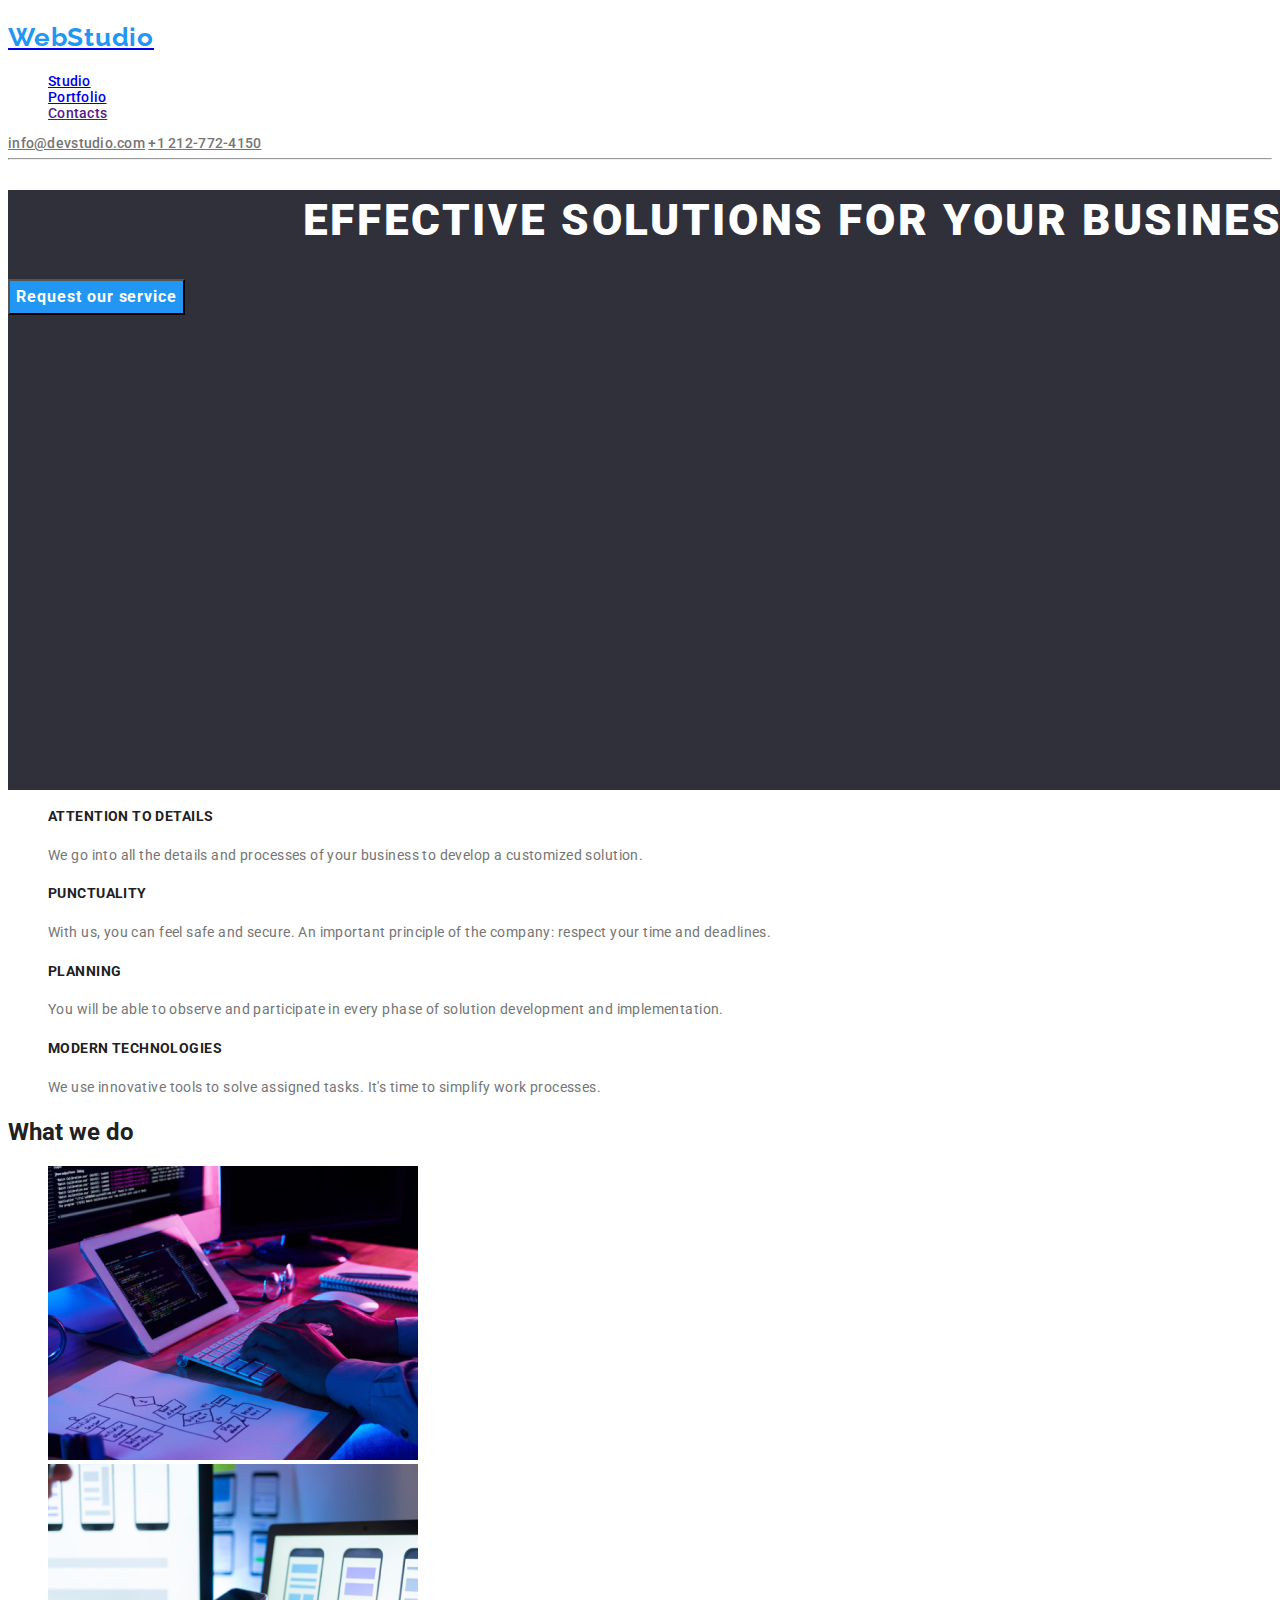
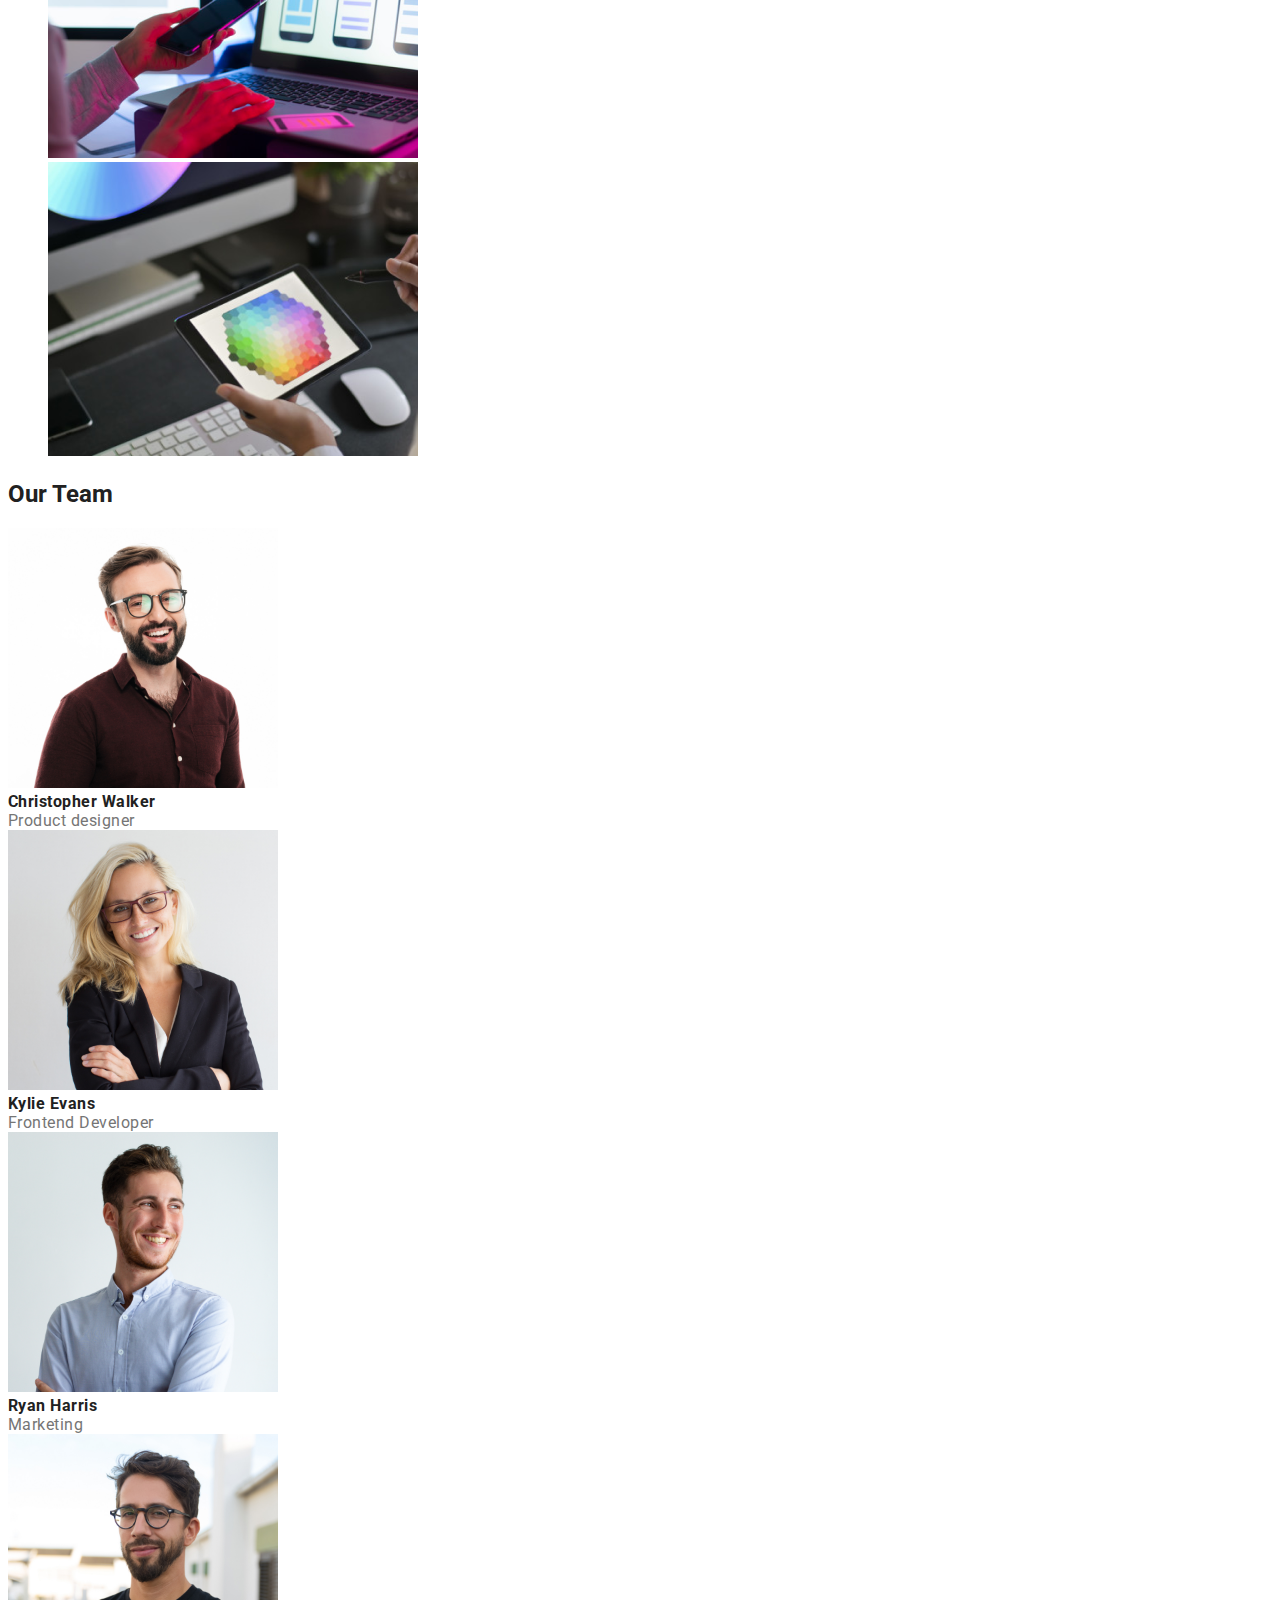
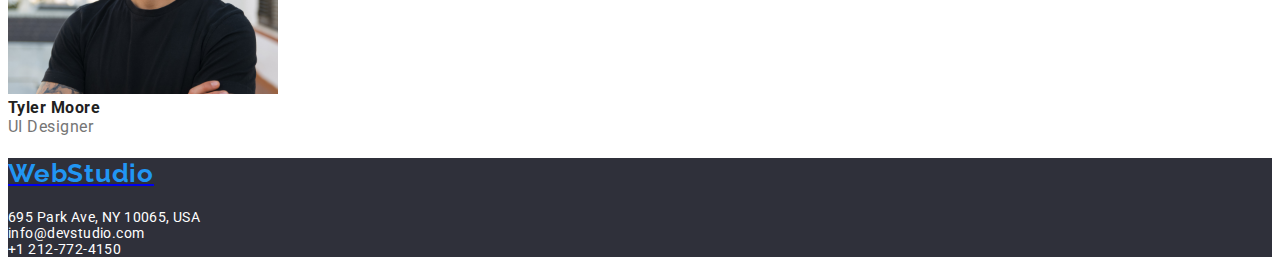
<file: index.html>
<!DOCTYPE html>
<html lang="en">
  <head>
    <meta charset="UTF-8" />
    <meta name="viewport" content="width=device-width, initial-scale=1.0" />
    <title>WebStudio</title>
    <link rel="preconnect" href="https://fonts.googleapis.com" />
    <link rel="preconnect" href="https://fonts.gstatic.com" crossorigin />
    <link
      href="https://fonts.googleapis.com/css2?family=Open+Sans:wght@400;600&family=Raleway:wght@700&family=Roboto:wght@400;500;700;900&display=swap"
      rel="stylesheet"
    />
    <link rel="stylesheet" href="./css/styles.css" />
  </head>
  <body>
    <header class="global-header">
      <a href="index.html">
        <h2 class="logo-web">WebStudio</h2>
      </a>
      <nav class="main-navigation">
        <ul>
          <li><a href="index.html" class="active">Studio</a></li>
          <li><a href="portfolio.html">Portfolio</a></li>
          <li><a href="">Contacts</a></li>
        </ul>
      </nav>
      <a href="mailto:info@devstudio.com" class="email">info@devstudio.com</a>
      <a href="tel:+1 212-772-4150" class="phone-number">+1 212-772-4150</a>

      <hr />
    </header>
    <main>
      <section class="hero-section">
        <h1 class="hero-heading">EFFECTIVE SOLUTIONS FOR YOUR BUSINESS</h1>
        <button type="button" class="button">Request our service</button>
      </section>
      <div class="strong-points">
        <ul>
          <li>
            <h4 class="points-title">ATTENTION TO DETAILS</h4>
            <span class="points-describe"
              >We go into all the details and processes of your business to
              develop a customized solution.</span
            >
          </li>
          <li>
            <h4 class="points-title">PUNCTUALITY</h4>
            <span class="points-describe"
              >With us, you can feel safe and secure. An important principle of
              the company: respect your time and deadlines.</span
            >
          </li>
          <li>
            <h4 class="points-title">PLANNING</h4>
            <span class="points-describe"
              >You will be able to observe and participate in every phase of
              solution development and implementation.</span
            >
          </li>
          <li>
            <h4 class="points-title">MODERN TECHNOLOGIES</h4>
            <span class="points-describe"
              >We use innovative tools to solve assigned tasks. It's time to
              simplify work processes.</span
            >
          </li>
        </ul>
      </div>
      <section>
        <h2 class="info-company">What we do</h2>
        <ul>
          <li>
            <img
              src="./images/code_img_1.png"
              alt="code html1"
              width="370"
              height="294"
            />
          </li>
          <li>
            <img
              src="./images/code_html_img.png"
              alt="customer service"
              width="370"
              height="294"
            />
          </li>
          <li>
            <img
              src="./images/colour_design_img.png"
              alt="colour pallete"
              width="370"
              height="294"
            />
          </li>
        </ul>
      </section>
      <section class="our-team">
        <h2 class="info-team">Our Team</h2>
        <div>
          <img
            src="./images/christopher_walker.jpg"
            alt="Christopher Walker"
            width="270"
            height="260"
          />
          <br />
          <span class="person-name"><b>Christopher Walker</b></span>
          <br />
          <span class="job-title">Product designer</span>
        </div>
        <div>
          <img
            src="./images/kilie_evans.jpg"
            alt="Kylie Evans"
            width="270"
            height="260"
          />
          <br />
          <span class="person-name"><b>Kylie Evans</b></span>
          <br />
          <span class="job-title">Frontend Developer</span>
        </div>
        <div>
          <img
            src="./images/ryan_harris.jpg"
            alt="Ryan Harris"
            width="270"
            height="260"
          />
          <br />
          <span class="person-name"><b>Ryan Harris</b></span>
          <br />
          <span class="job-title">Marketing</span>
        </div>
        <div>
          <img
            src="./images/tyler_moore.jpg"
            alt="Tyler Moore"
            width="270"
            height="260"
          />
          <br />
          <span class="person-name"><b>Tyler Moore</b></span>
          <br />
          <span class="job-title">UI Designer</span>
        </div>
      </section>
    </main>
    <footer class="info-footer">
      <div>
        <a href="index.html">
          <h2 class="logo-web">WebStudio</h2>
        </a>
        <address class="contact-details">
          695 Park Ave, NY 10065, USA
          <br />
          info@devstudio.com
          <br />
          +1 212-772-4150
        </address>
      </div>
    </footer>
  </body>
</html>
</file>
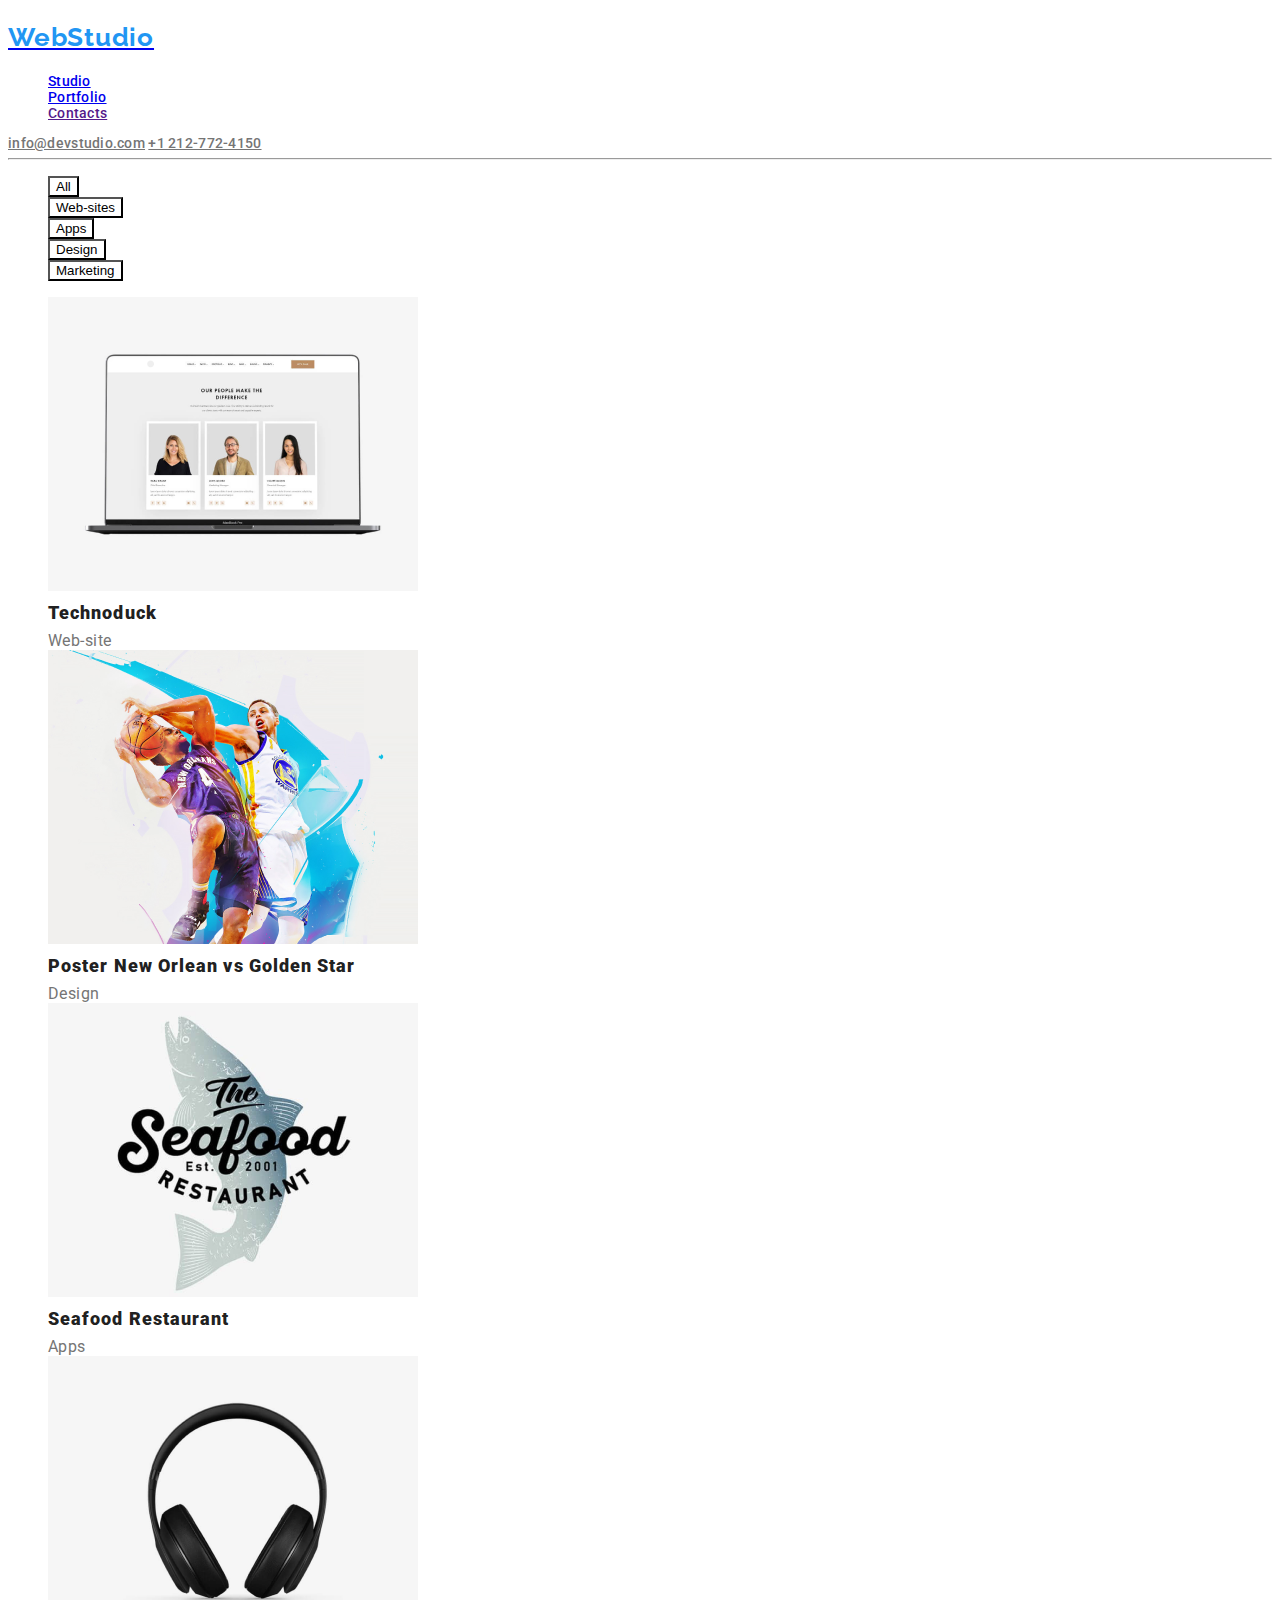
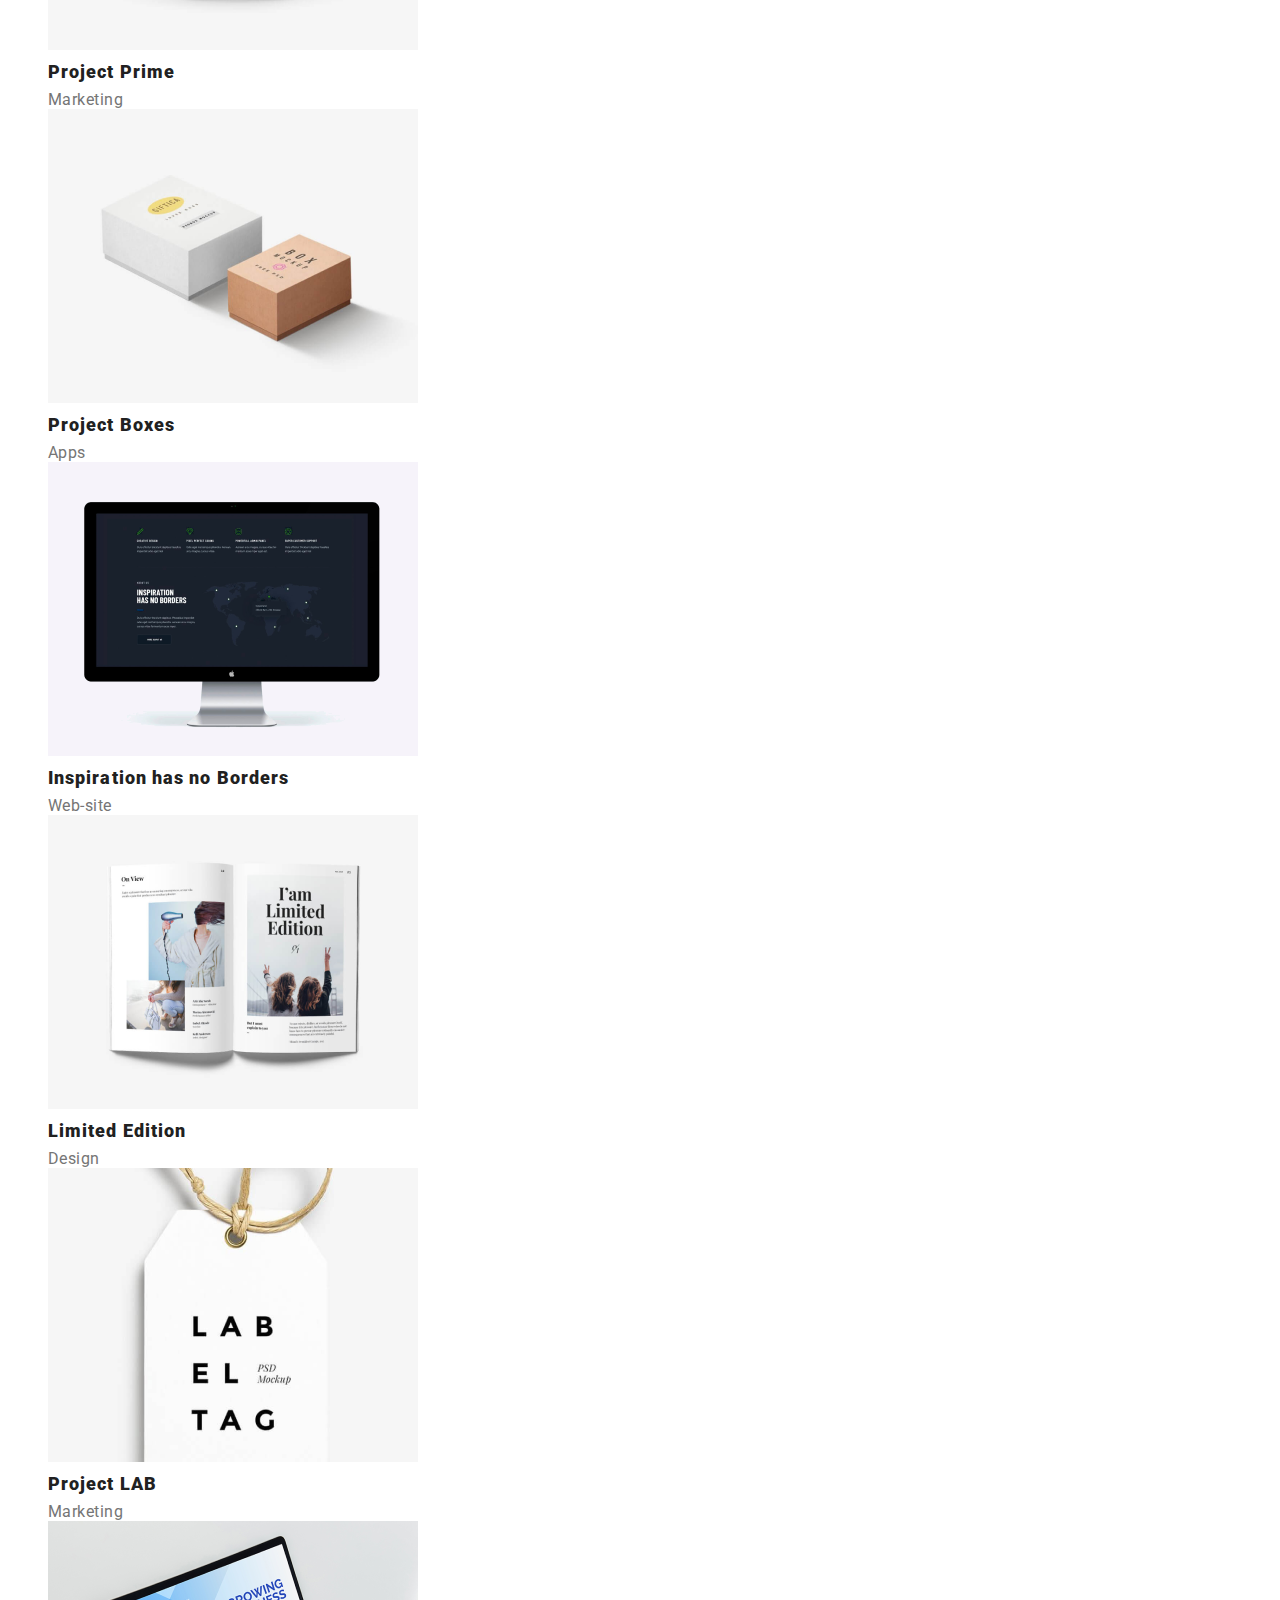
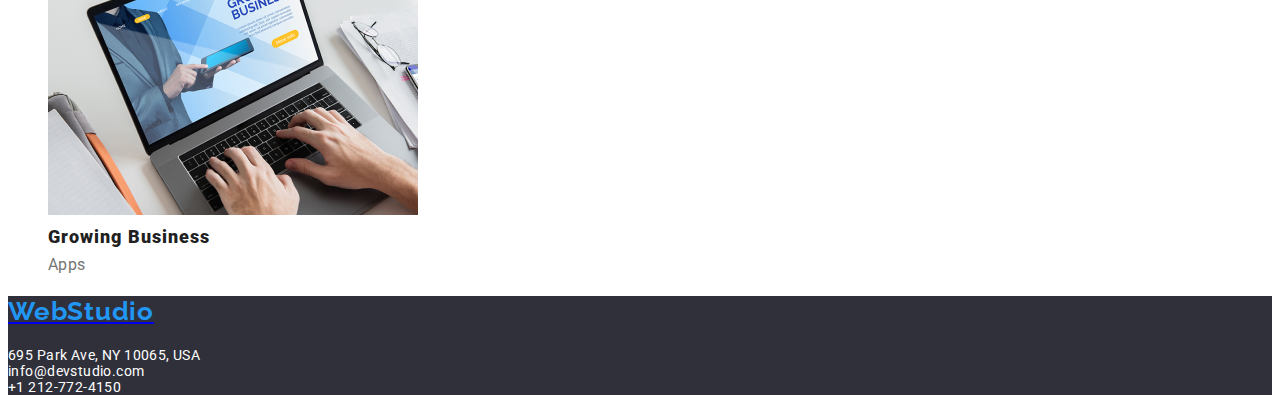
<file: portfolio.html>
<!DOCTYPE html>
<html lang="en">
  <head>
    <meta charset="UTF-8" />
    <meta name="viewport" content="width=device-width, initial-scale=1.0" />
    <title>Portofolio</title>
    <link rel="preconnect" href="https://fonts.googleapis.com" />
    <link rel="preconnect" href="https://fonts.gstatic.com" crossorigin />
    <link
      href="https://fonts.googleapis.com/css2?family=Open+Sans:wght@400;600&family=Raleway:wght@700&family=Roboto:wght@400;500;700;900&display=swap"
      rel="stylesheet"
    />
    <link rel="stylesheet" href="./css/styles.css" />
  </head>
  <body>
    <header class="global-header">
      <a href="index.html">
        <h2 class="logo-web">WebStudio</h2>
      </a>
      <nav class="main-navigation">
        <ul>
          <li><a href="index.html" class="active">Studio</a></li>
          <li><a href="portfolio.html" class="active">Portfolio</a></li>
          <li><a href="">Contacts</a></li>
        </ul>
      </nav>
      <a href="mailto:info@devstudio.com" class="email">info@devstudio.com</a>
      <a href="tel:+1 212-772-4150" class="phone-number">+1 212-772-4150</a>

      <hr />
    </header>
    <main>
      <section>
        <ul>
          <li>
            <button type="button" class="button">All</button>
          </li>
          <li>
            <button type="button" class="button">Web-sites</button>
          </li>
          <li><button type="button" class="button">Apps</button></li>
          <li><button type="button" class="button">Design</button></li>
          <li><button type="button" class="button">Marketing</button></li>
        </ul>
      </section>
      <section>
        <ul>
          <li>
            <div>
              <img
                src="./images/technoduck.png"
                alt="Technoduck"
                width="370px"
                height="294px"
              />
              <br />
              <span class="image-title"><b>Technoduck</b></span>
              <br />
              <span class="job-title">Web-site</span>
            </div>
          </li>
          <li>
            <div>
              <img
                src="./images/poster-new-orlean.png"
                alt="Poster New Orlean"
                width="370px"
                height="294px"
              />
              <br />
              <span class="image-title"
                ><b>Poster New Orlean vs Golden Star</b></span
              >
              <br />
              <span class="job-title">Design</span>
            </div>
          </li>
          <li>
            <div>
              <img
                src="./images/seafood-restaurant.png"
                alt="Seafood Restaurant"
                width="370px"
                height="294px"
              />
              <br />
              <span class="image-title"><b>Seafood Restaurant </b></span>
              <br />
              <span class="job-title">Apps</span>
            </div>
          </li>
          <li>
            <div>
              <img
                src="./images/project-prime.png"
                alt="Project Prime"
                width="370px"
                height="294px"
              />
              <br />
              <span class="image-title"><b>Project Prime</b></span>
              <br />
              <span class="job-title">Marketing</span>
            </div>
          </li>
          <li>
            <div>
              <img
                src="./images/project-boxes.png"
                alt="Project Boxes"
                width="370px"
                height="294px"
              />
              <br />
              <span class="image-title"><b>Project Boxes</b></span>
              <br />
              <span class="job-title">Apps</span>
            </div>
          </li>
          <li>
            <div>
              <img
                src="./images/inspiration-has-no-borders.png"
                alt=" Inspiration has no border"
                width="370px"
                height="294px"
              />
              <br />
              <span class="image-title"><b>Inspiration has no Borders</b></span>
              <br />
              <span class="job-title">Web-site</span>
            </div>
          </li>
          <li>
            <div>
              <img
                src="./images/limited-edition.png"
                alt="Limited Edition"
                width="370px"
                height="294px"
              />
              <br />
              <span class="image-title"><b>Limited Edition</b></span>
              <br />
              <span class="job-title">Design</span>
            </div>
          </li>
          <li>
            <div>
              <img
                src="./images/project-lab.png"
                alt="Project Lab"
                width="370px"
                height="294px"
              />
              <br />
              <span class="image-title"><b>Project LAB</b></span>
              <br />
              <span class="job-title">Marketing</span>
            </div>
          </li>
          <li>
            <div>
              <img
                src="./images/growing-business.png"
                alt="Growing Business"
                width="370px"
                height="294px"
              />
              <br />
              <span class="image-title"><b>Growing Business</b></span>
              <br />
              <spa class="job-title" n>Apps</spa>
            </div>
          </li>
        </ul>
      </section>
    </main>
    <footer class="info-footer">
      <div>
        <a href="index.html">
          <h2 class="logo-web">WebStudio</h2>
        </a>
        <address class="contact-details">
          695 Park Ave, NY 10065, USA
          <br />
          info@devstudio.com
          <br />
          +1 212-772-4150
        </address>
      </div>
    </footer>
  </body>
</html>
</file>
<file: css/styles.css>
:root {
  --link-color: #2196f3;
  --titles-color: #212121;
  --text-font-family: "Roboto", sans-serif;
  --heading-font-family: "Roboto", sans-serif;
  --logo-font: "Raleway", sans-serif;
  --background-color: #2196f3;
}

body {
  color: #212121;
  font-family: "Roboto", sans-serif;
}
.logo-web {
  color: #2196f3;
  font-size: 26px;
  font-family: var(--logo-font);
  font-style: normal;
  font-weight: 700;
  line-height: normal;
  letter-spacing: 0.78px;
}
.global-header {
  color: var(--titles-color);
  font-size: 14px;
  font-family: var(--text-font-family);
  font-style: normal;
  font-weight: 500;
  line-height: normal;
  letter-spacing: 0.28px;
}
h1,
h3,
h5,
h6 {
  font-weight: 700;
  font-family: var(--heading-font-family);
}

ul {
  list-style-type: none;
}
.hero-section .button {
  color: #fff;
  text-align: center;
  font-size: 16px;
  font-family: var(--text-font-family);
  font-style: normal;
  font-weight: 700;
  line-height: 30px;
  letter-spacing: 0.96px;
  background: #2196f3;

  cursor: pointer;
}
.button .main-navigation {
  background: #fff;
  color: var(--titles-color);
  font-size: 14px;
  font-family: var(--text-font-family);
  font-style: normal;
  font-weight: 500;
  line-height: normal;
  letter-spacing: 0.28px;
}
.button {
  background: #fff;
}

.hero-section {
  background: #2f303a;
  width: 1600px;
  height: 600px;
}
.hero-heading {
  color: #fff;
  text-align: center;
  font-size: 44px;
  font-family: var(--heading-font-family);
  font-style: normal;
  font-weight: 900;
  line-height: 60px;
  letter-spacing: 2.64px;
  text-transform: uppercase;
}

.points-title {
  color: var(--titles-color);
  font-size: 14px;
  font-family: var(--heading-font-family);
  font-style: normal;
  font-weight: 700;
  line-height: normal;
  letter-spacing: 0.42px;
  text-transform: uppercase;
}
.points-describe {
  color: #757575;
  font-size: 14px;
  font-family: var(--text-font-family);
  font-style: normal;
  font-weight: 400;
  line-height: 24px;
  letter-spacing: 0.42px;
}

.global-header .phone-number,
.email {
  color: #757575;
  font-size: 14px;
  font-family: var(--text-font-family);
  font-style: normal;
  font-weight: 500;
  line-height: normal;
  letter-spacing: 0.28px;
}
.our-team .person-name {
  color: var(--titles-color);
  text-align: center;
  font-size: 16px;
  font-family: var(--text-font-family);
  font-style: normal;
  font-weight: 500;
  line-height: normal;
  letter-spacing: 0.48px;
}
.our-team .job-title,
.job-title {
  color: #757575;
  text-align: center;
  font-size: 16px;
  font-family: var(--text-font-family);
  font-style: normal;
  font-weight: 400;
  line-height: normal;
  letter-spacing: 0.48px;
}
.image-title {
  color: var(--titles-color);
  font-size: 18px;
  font-family: var(--text-font-family);
  font-style: normal;
  font-weight: 700;
  line-height: 36px;
  letter-spacing: 1.08px;
}
.info-team .info-company {
  color: var(--titles-color);
  text-align: center;
  font-size: 36px;
  font-family: var(--heading-font-family);
  font-style: normal;
  font-weight: 700;
  line-height: normal;
  letter-spacing: 1.08px;
}
.active:hover,
.email:hover,
.phone-number:hover,
.active:focus,
.email:focus,
.phone-number:focus,
.contact-details:focus,
.contact-details:hover {
  color: var(--link-color);
}

.button:hover,
.button:focus {
  background-color: var(--background-color);
}
.info-footer,
.contact-details {
  background: #2f303a;
  color: #fff;
  font-size: 14px;
  font-family: Roboto;
  font-style: normal;
  font-weight: 400;
  line-height: normal;
  letter-spacing: 0.42px;
}
</file>
